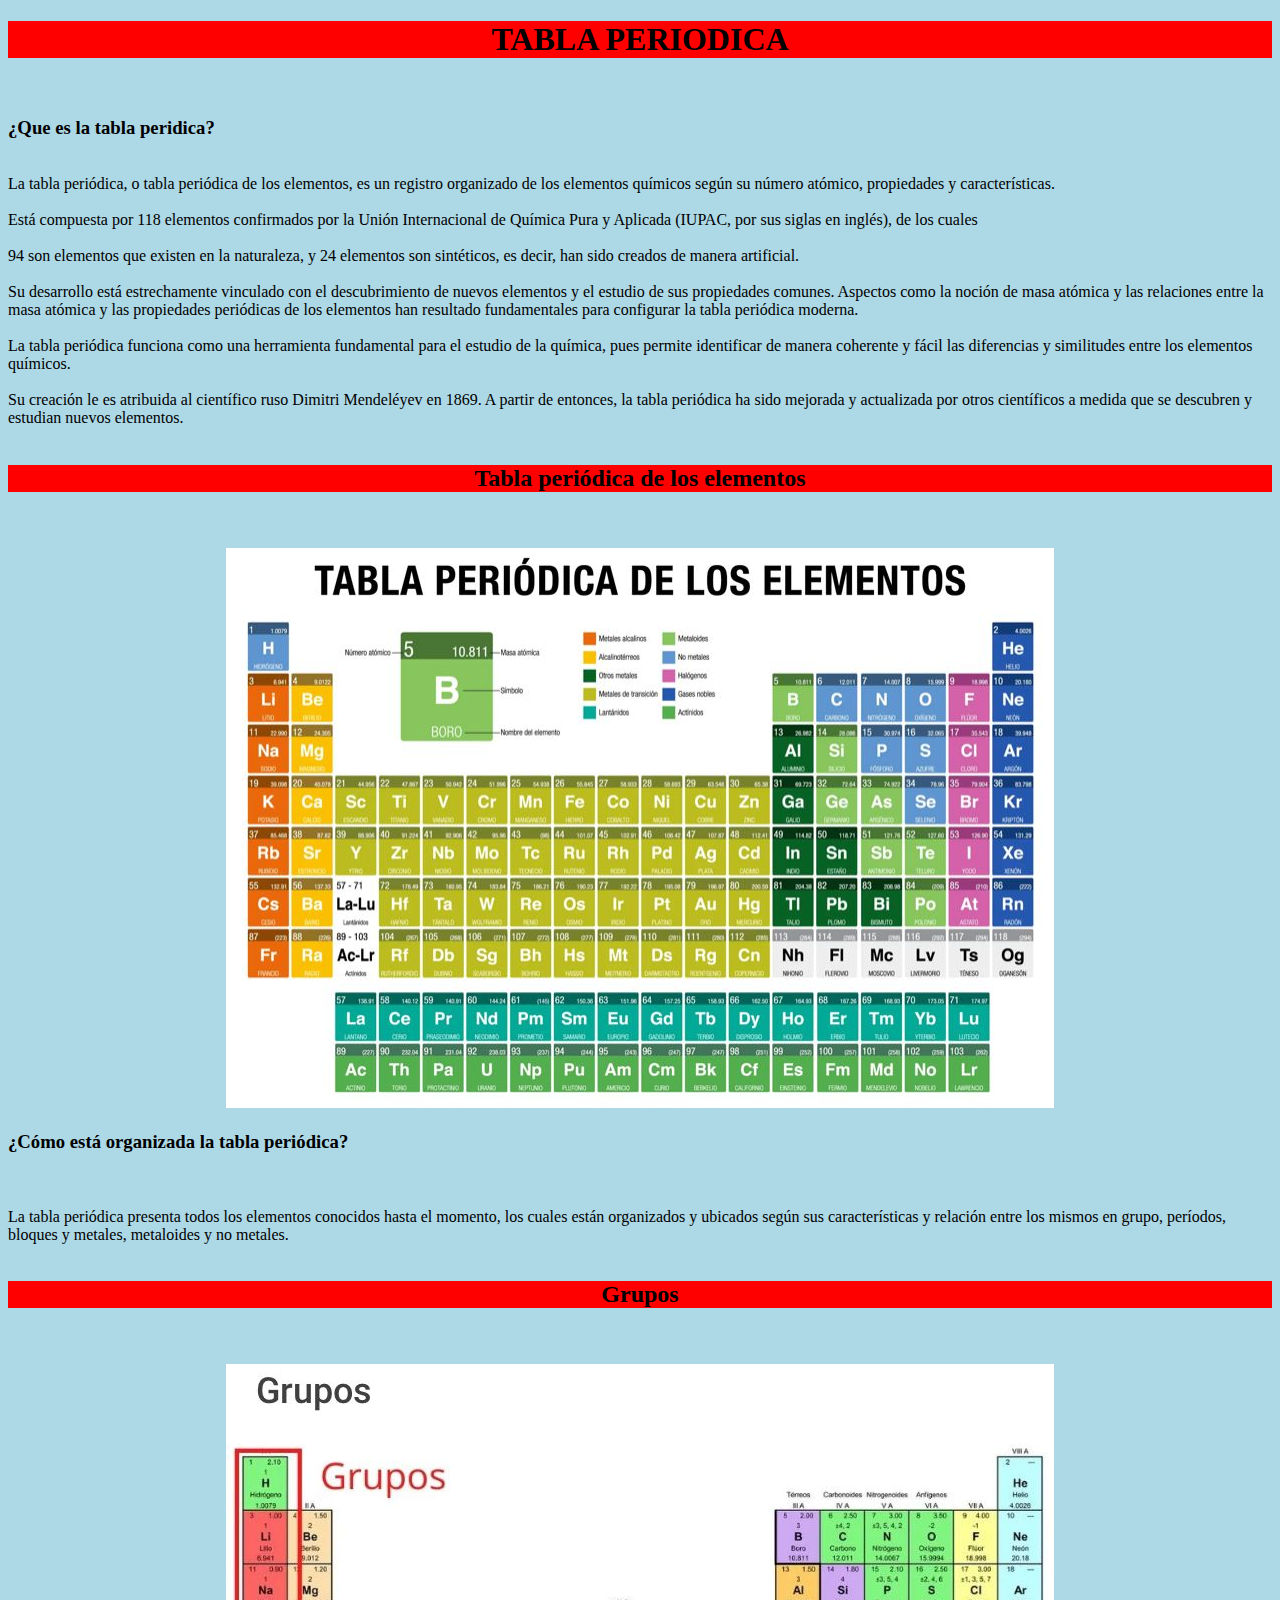
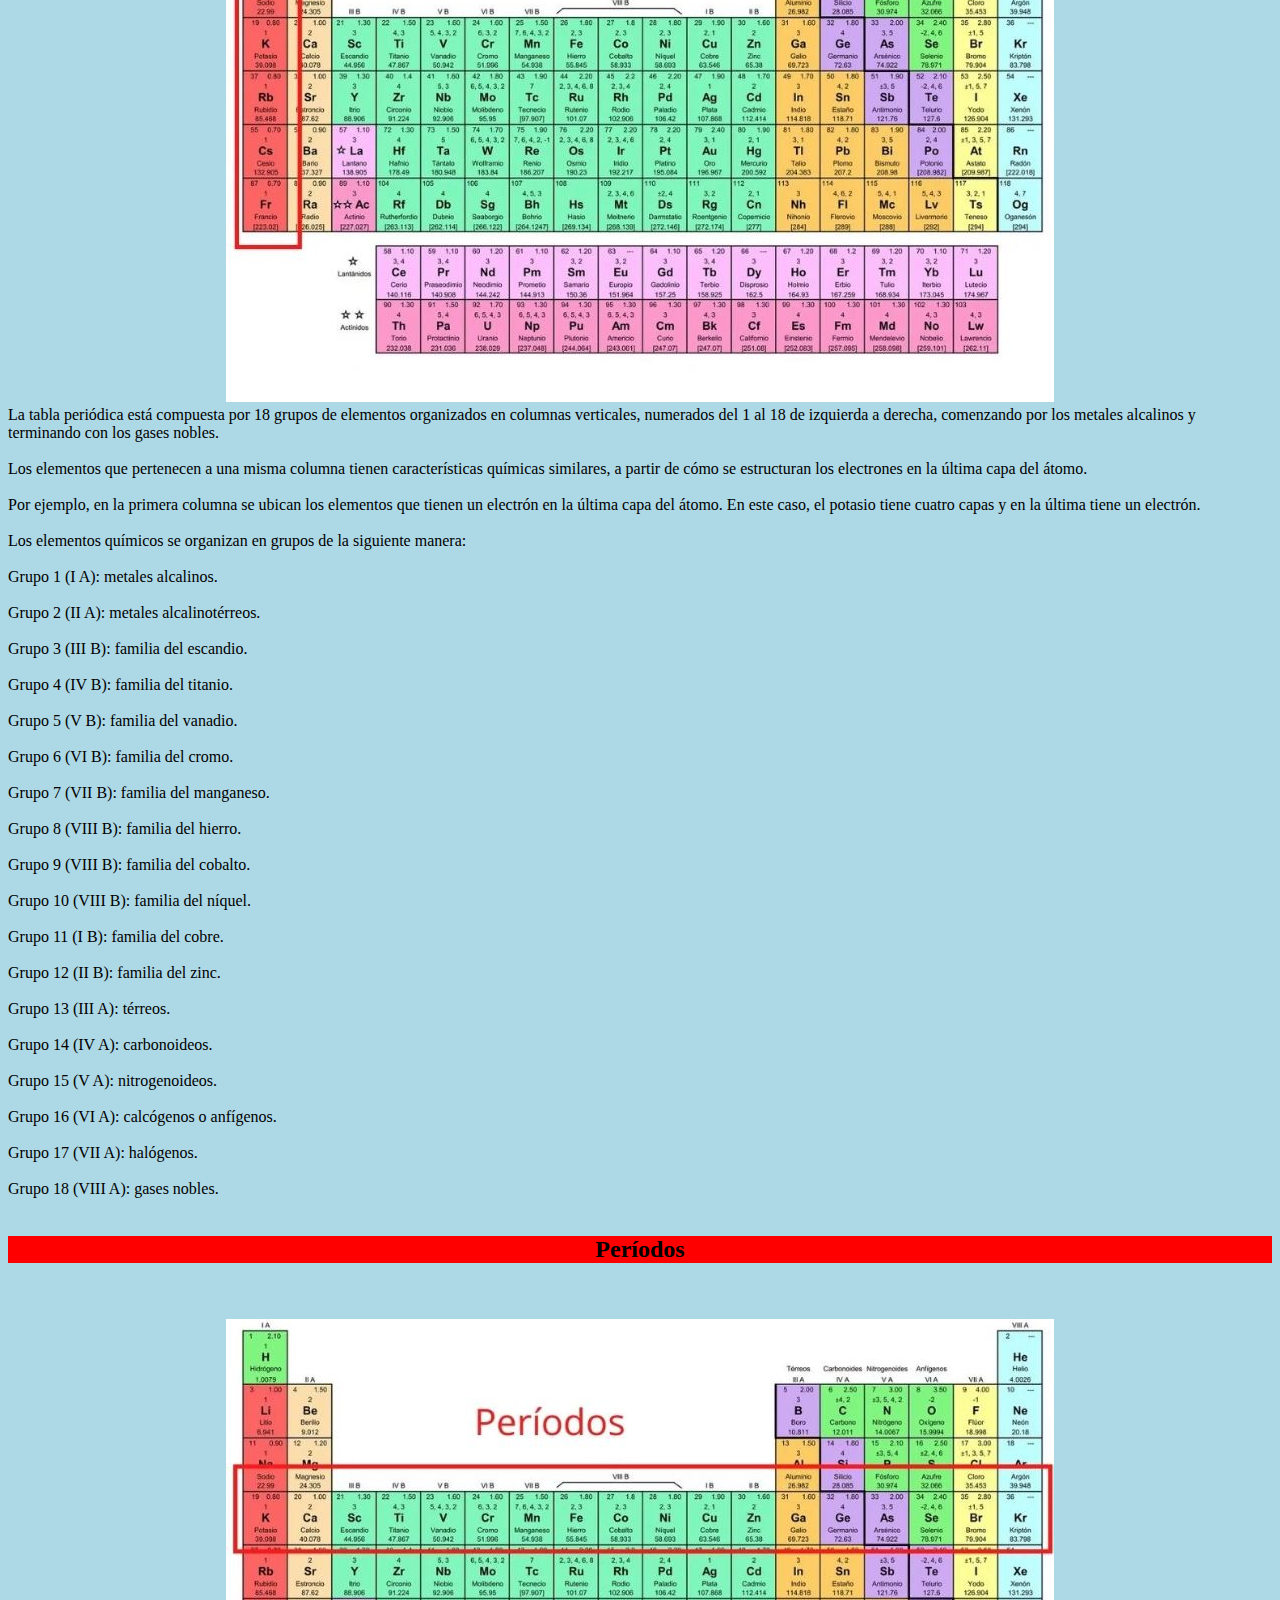
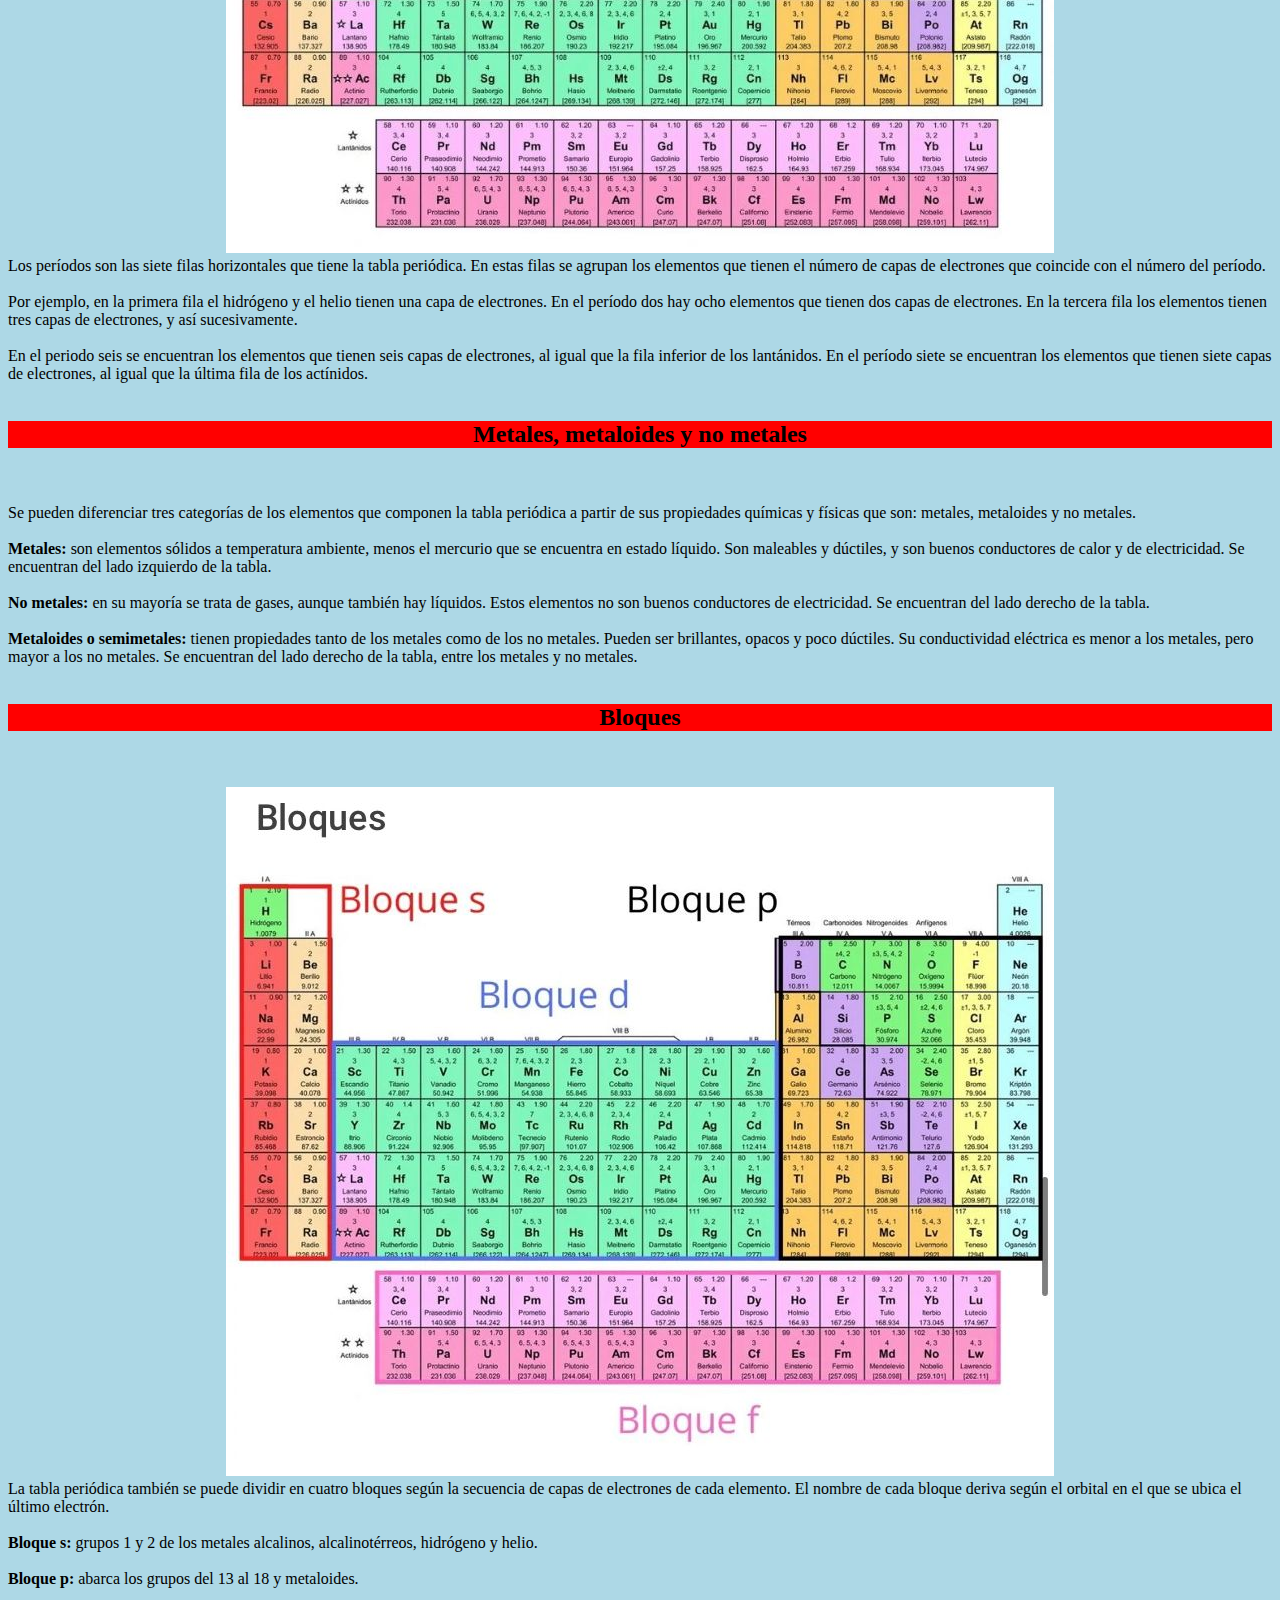
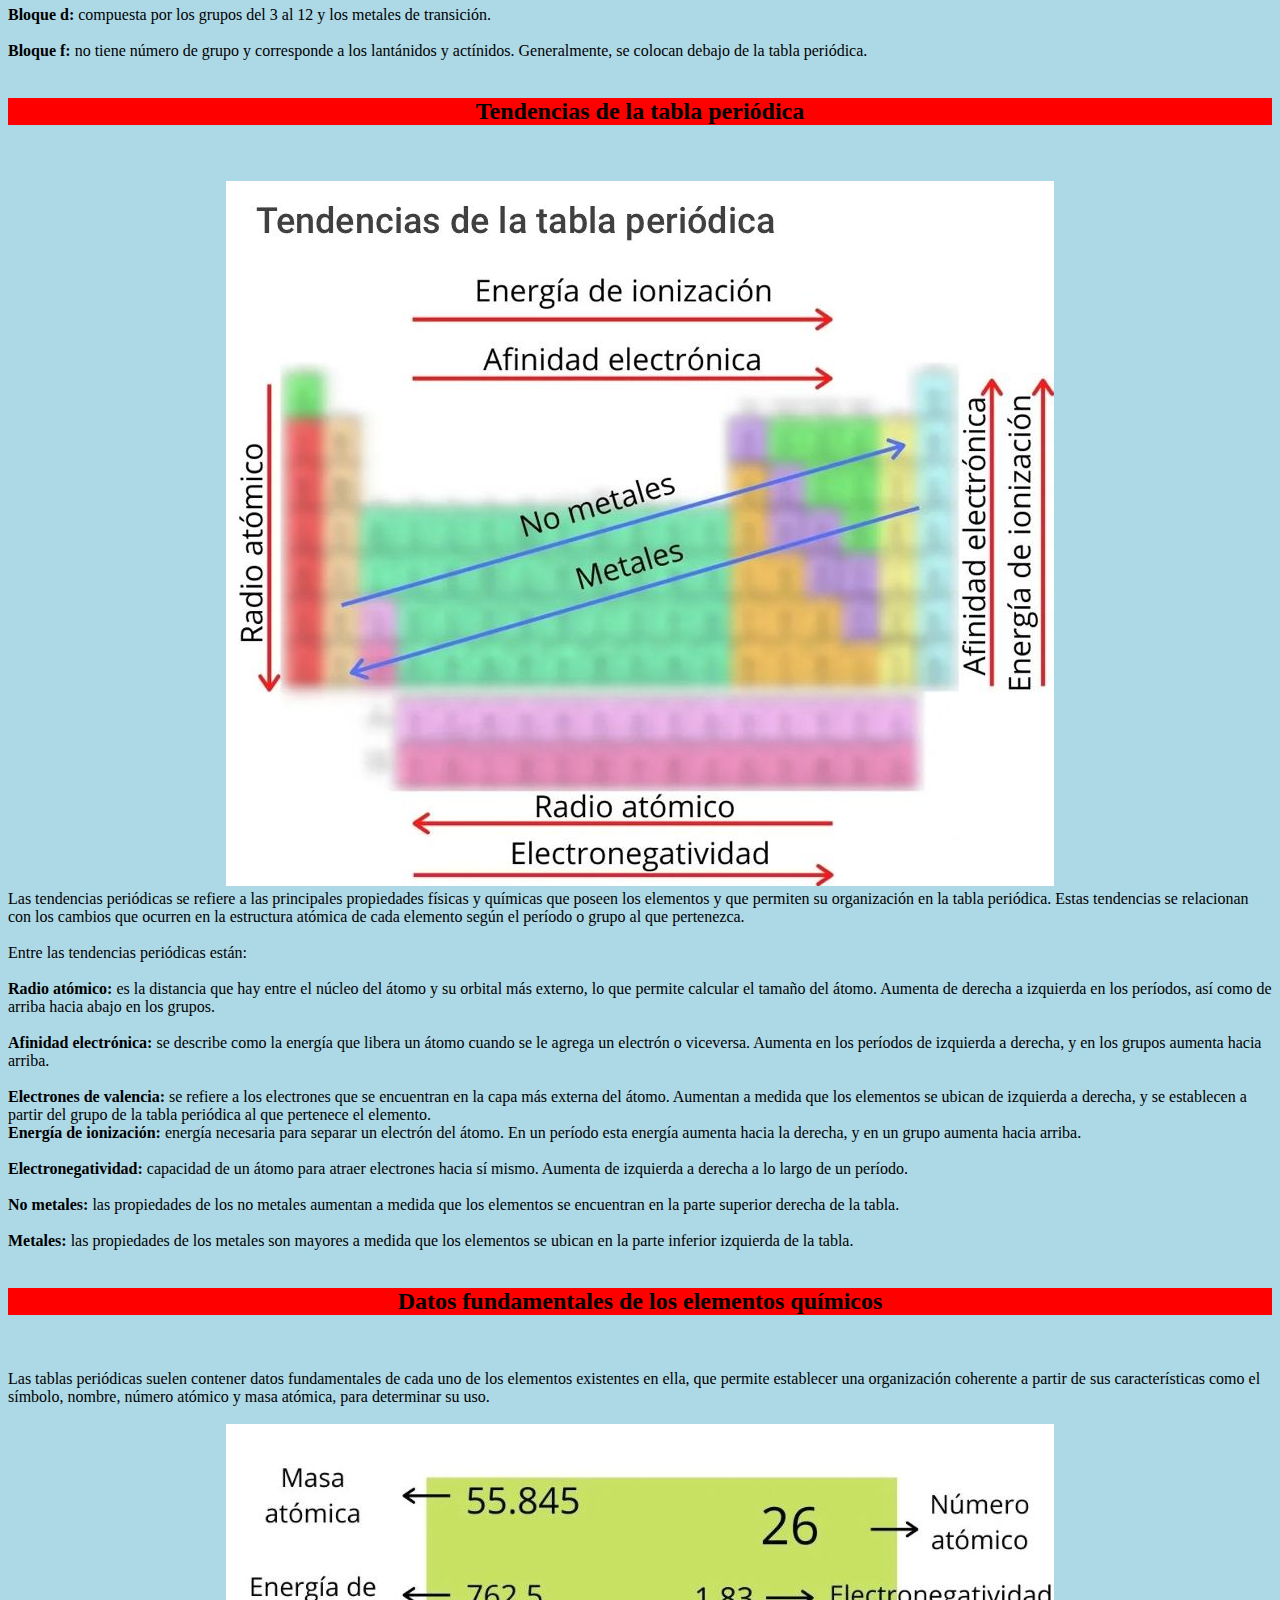
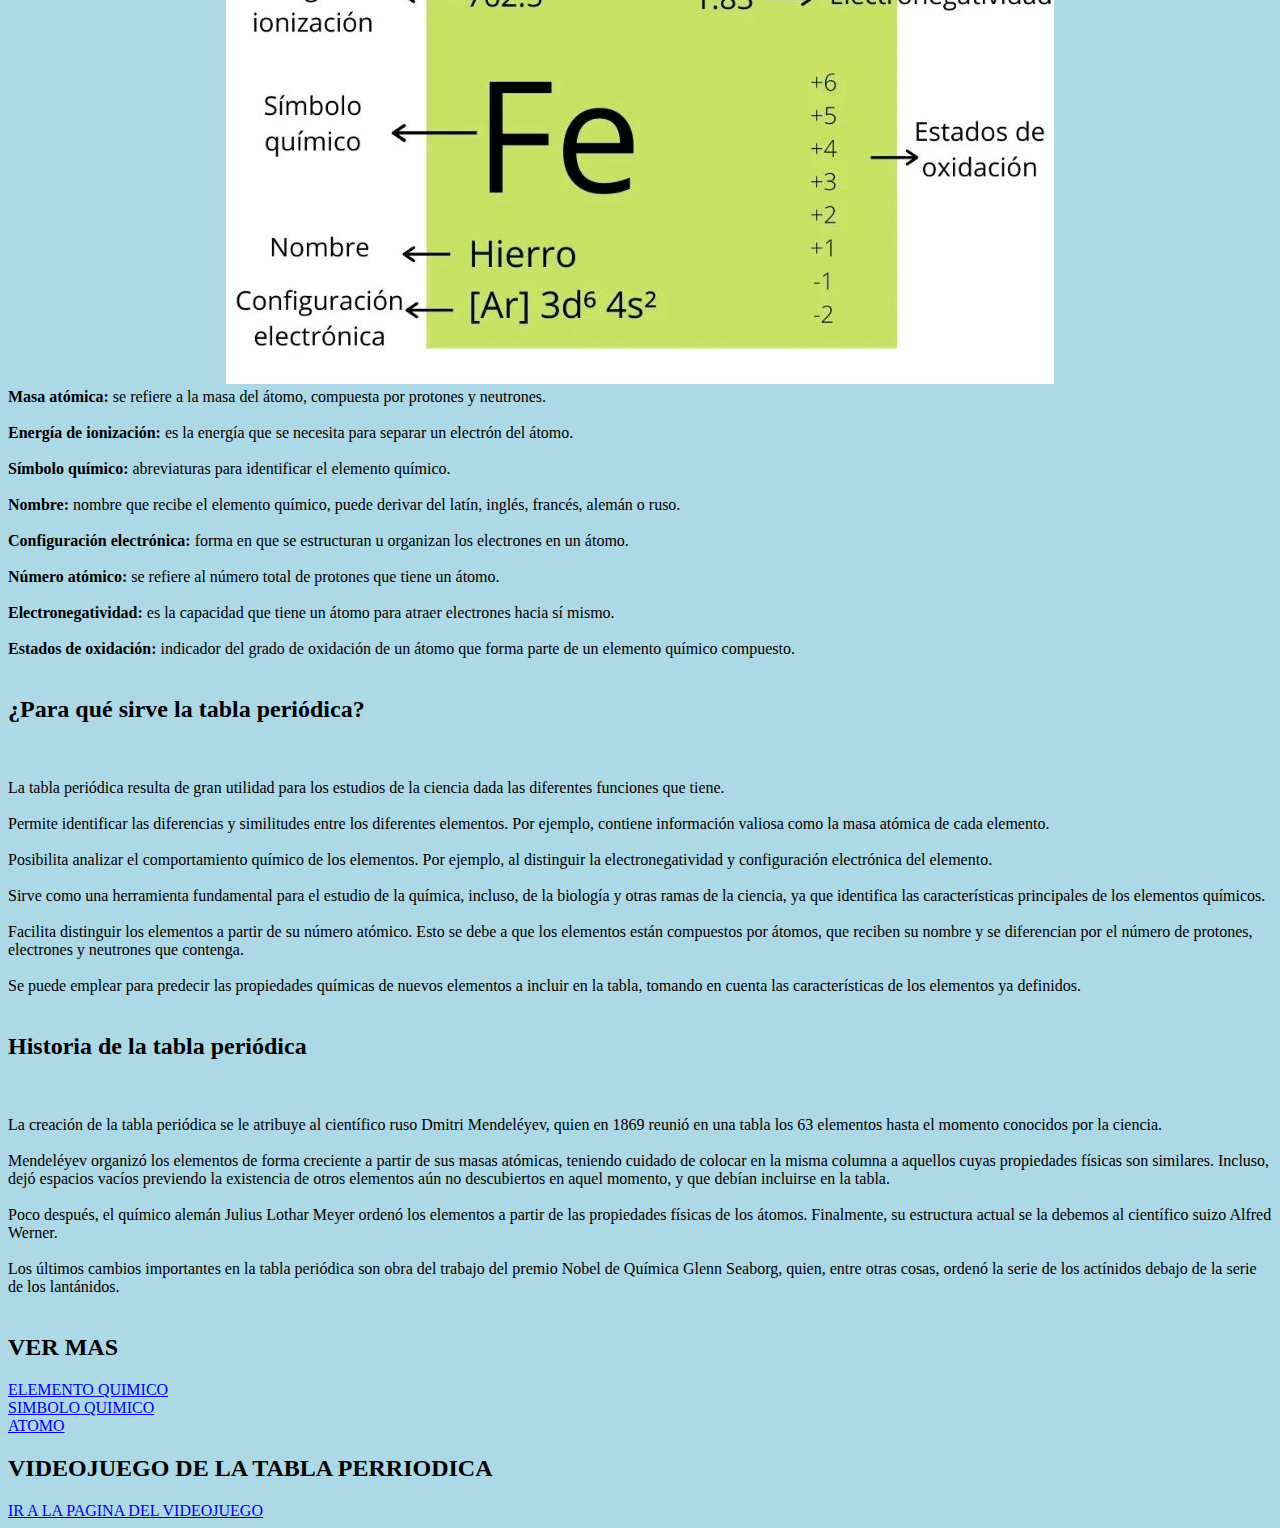
<file: index.html>
<!DOCTYPE html>
<html>
<head>
	<meta charset="utf-8">
	<meta name="viewport" content="width=device-width, initial-scale=1">
	<title>TABLA PERIODICA</title>
	<link rel="stylesheet" type="text/css" href="tabla.css">
</head>
<body class="fondo" >
	<center>
<h1 class="titulo" ><b> TABLA PERIODICA</h1></b><br>
</center>

<h3 class="ttu" >¿Que es la tabla peridica?</h3><br>


La tabla periódica, o tabla periódica de los elementos, es un registro organizado de los elementos químicos según su número atómico, propiedades y características.<br><br>

Está compuesta por 118 elementos confirmados por la Unión Internacional de Química Pura y Aplicada (IUPAC, por sus siglas en inglés), de los cuales<br><br>

94 son elementos que existen en la naturaleza, y
24 elementos son sintéticos, es decir, han sido creados de manera artificial.<br><br>
Su desarrollo está estrechamente vinculado con el descubrimiento de nuevos elementos y el estudio de sus propiedades comunes. Aspectos como la noción de masa atómica y las relaciones entre la masa atómica y las propiedades periódicas de los elementos han resultado fundamentales para configurar la tabla periódica moderna.<br><br>

La tabla periódica funciona como una herramienta fundamental para el estudio de la química, pues permite identificar de manera coherente y fácil las diferencias y similitudes entre los elementos químicos.<br><br>

Su creación le es atribuida al científico ruso Dimitri Mendeléyev en 1869. A partir de entonces, la tabla periódica ha sido mejorada y actualizada por otros científicos a medida que se descubren y estudian nuevos elementos.<br><br>



<center>
<h2 class="ti1" > <b> Tabla periódica de los elementos</h2><br><br></b>

<img src="d.jpg">
</center>
<h3><b>¿Cómo está organizada la tabla periódica?</h3><br><br></b>

La tabla periódica presenta todos los elementos conocidos hasta el momento, los cuales están organizados y ubicados según sus características y relación entre los mismos en grupo, períodos, bloques y metales, metaloides y no metales.<br><br>
<center>
<h2 class="ti2" > <b>Grupos</h2><br><br></b> 
<img src="g.jpg">
</center>
La tabla periódica está compuesta por 18 grupos de elementos organizados en columnas verticales, numerados del 1 al 18 de izquierda a derecha, comenzando por los metales alcalinos y terminando con los gases nobles.<br><br>

Los elementos que pertenecen a una misma columna tienen características químicas similares, a partir de cómo se estructuran los electrones en la última capa del átomo.<br><br>

Por ejemplo, en la primera columna se ubican los elementos que tienen un electrón en la última capa del átomo. En este caso, el potasio tiene cuatro capas y en la última tiene un electrón.<br><br>

Los elementos químicos se organizan en grupos de la siguiente manera:<br><br>

Grupo 1 (I A): metales alcalinos.<br><br>
Grupo 2 (II A): metales alcalinotérreos.<br><br>
Grupo 3 (III B): familia del escandio.<br><br>
Grupo 4 (IV B): familia del titanio.<br><br>
Grupo 5 (V B): familia del vanadio.<br><br>
Grupo 6 (VI B): familia del cromo.<br><br>
Grupo 7 (VII B): familia del manganeso.<br><br>
Grupo 8 (VIII B): familia del hierro.<br><br>
Grupo 9 (VIII B): familia del cobalto.<br><br>
Grupo 10 (VIII B): familia del níquel.<br><br>
Grupo 11 (I B): familia del cobre.<br><br>
Grupo 12 (II B): familia del zinc.<br><br>
Grupo 13 (III A): térreos.<br><br>
Grupo 14 (IV A): carbonoideos.<br><br>
Grupo 15 (V A): nitrogenoideos.<br><br>
Grupo 16 (VI A): calcógenos o anfígenos.<br><br>
Grupo 17 (VII A): halógenos.<br><br>
Grupo 18 (VIII A): gases nobles.<br><br>
<center>
<h2 class="ti3" ><b> Períodos</h2><br><br></b>
<img src="f.jpg">
</center>
Los períodos son las siete filas horizontales que tiene la tabla periódica. En estas filas se agrupan los elementos que tienen el número de capas de electrones que coincide con el número del período.<br><br>

Por ejemplo, en la primera fila el hidrógeno y el helio tienen una capa de electrones. En el período dos hay ocho elementos que tienen dos capas de electrones. En la tercera fila los elementos tienen tres capas de electrones, y así sucesivamente.<br><br>

En el periodo seis se encuentran los elementos que tienen seis capas de electrones, al igual que la fila inferior de los lantánidos. En el período siete se encuentran los elementos que tienen siete capas de electrones, al igual que la última fila de los actínidos.<br><br>
<center>
<h2 class="ti4" > <b> Metales, metaloides y no metales</b></h2><br><br>
</center>
Se pueden diferenciar tres categorías de los elementos que componen la tabla periódica a partir de sus propiedades químicas y físicas que son: metales, metaloides y no metales.<br><br>

<b><li> Metales:</b> son elementos sólidos a temperatura ambiente, menos el mercurio que se encuentra en estado líquido. Son maleables y dúctiles, y son buenos conductores de calor y de electricidad. Se encuentran del lado izquierdo de la tabla.<br><br>

<b><li> No metales:</b> en su mayoría se trata de gases, aunque también hay líquidos. Estos elementos no son buenos conductores de electricidad. Se encuentran del lado derecho de la tabla.<br><br></li> </li> </li>
<b><li> Metaloides o semimetales:</b> tienen propiedades tanto de los metales como de los no metales. Pueden ser brillantes, opacos y poco dúctiles. Su conductividad eléctrica es menor a los metales, pero mayor a los no metales. Se encuentran del lado derecho de la tabla, entre los metales y no metales.<br><br>
<center> <h2 class="ti5" > <b>Bloques</b></h2><br><br>
<img src="e.jpg">
</center>
La tabla periódica también se puede dividir en cuatro bloques según la secuencia de capas de electrones de cada elemento. El nombre de cada bloque deriva según el orbital en el que se ubica el último electrón.<br><br>
<li> <b>Bloque s:</b> grupos 1 y 2 de los metales alcalinos, alcalinotérreos, hidrógeno y helio.<br><br>
<li><b>Bloque p:</b> abarca los grupos del 13 al 18 y metaloides.<br><br>
<li><b>Bloque d:</b> compuesta por los grupos del 3 al 12 y los metales de transición.<br><br>
<li><b>Bloque f:</b> no tiene número de grupo y corresponde a los lantánidos y actínidos. Generalmente, se colocan debajo de la tabla periódica.<br><br></li>	</li> </li> </li>
<center><h2 class="ti6"> <b>Tendencias de la tabla periódica</b></h2> <br><br>
<img src="t.jpg">
</center>
Las tendencias periódicas se refiere a las principales propiedades físicas y químicas que poseen los elementos y que permiten su organización en la tabla periódica. Estas tendencias se relacionan con los cambios que ocurren en la estructura atómica de cada elemento según el período o grupo al que pertenezca.<br><br>

Entre las tendencias periódicas están:<br><br>


<b><li>Radio atómico:</b> es la distancia que hay entre el núcleo del átomo y su orbital más externo, lo que permite calcular el tamaño del átomo. Aumenta de derecha a izquierda en los períodos, así como de arriba hacia abajo en los grupos.<br><br>

<b><li>Afinidad electrónica:</b> se describe como la energía que libera un átomo cuando se le agrega un electrón o viceversa. Aumenta en los períodos de izquierda a derecha, y en los grupos aumenta hacia arriba.<br><br>

<b><li>Electrones de valencia:</b> se refiere a los electrones que se encuentran en la capa más externa del átomo. Aumentan a medida que los elementos se ubican de izquierda a derecha, y se establecen a partir del grupo de la tabla periódica al que pertenece el elemento.

<b><li>Energía de ionización:</b> energía necesaria para separar un electrón del átomo. En un período esta energía aumenta hacia la derecha, y en un grupo aumenta hacia arriba.<br><br>

<b><li>Electronegatividad:</b> capacidad de un átomo para atraer electrones hacia sí mismo. Aumenta de izquierda a derecha a lo largo de un período.<br><br>

<b><li>No metales:</b> las propiedades de los no metales aumentan a medida que los elementos se encuentran en la parte superior derecha de la tabla.<br><br>


<b><li>Metales:</b> las propiedades de los metales son mayores a medida que los elementos se ubican en la parte inferior izquierda de la tabla.<br><br> </li>
<center> <h2 class="ti7"> <b>Datos fundamentales de los elementos químicos</b></h2><br><br>
		</center>
Las tablas periódicas suelen contener datos fundamentales de cada uno de los elementos existentes en ella, que permite establecer una organización coherente a partir de sus características como el símbolo, nombre, número atómico y masa atómica, para determinar su uso.<br><br>
<center>
<img src="v.jpg">
</center>
<b><li>Masa atómica:</b>  se refiere a la masa del átomo, compuesta por protones y neutrones.<br><br>
<b><li>Energía de ionización:</b>  es la energía que se necesita para separar un electrón del átomo.<br><br>
<b><li>Símbolo químico:</b>  abreviaturas para identificar el elemento químico.<br><br>
<b><li>Nombre:</b>  nombre que recibe el elemento químico, puede derivar del latín, inglés, francés, alemán o ruso.<br><br>
<b><li>Configuración electrónica:</b>  forma en que se estructuran u organizan los electrones en un átomo.<br><br>
<b><li>Número atómico:</b>  se refiere al número total de protones que tiene un átomo.<br><br>
<b><li>Electronegatividad: </b> es la capacidad que tiene un átomo para atraer electrones hacia sí mismo.<br><br>
<b><li>Estados de oxidación: </b> indicador del grado de oxidación de un átomo que forma parte de un elemento químico compuesto.<br><br> </li>
<h2><b>¿Para qué sirve la tabla periódica?</b></h2><br><br>
La tabla periódica resulta de gran utilidad para los estudios de la ciencia dada las diferentes funciones que tiene.<br><br>

Permite identificar las diferencias y similitudes entre los diferentes elementos. Por ejemplo, contiene información valiosa como la masa atómica de cada elemento.<br><br>

Posibilita analizar el comportamiento químico de los elementos. Por ejemplo, al distinguir la electronegatividad y configuración electrónica del elemento.<br><br>
Sirve como una herramienta fundamental para el estudio de la química, incluso, de la biología y otras ramas de la ciencia, ya que identifica las características principales de los elementos químicos.<br><br>
Facilita distinguir los elementos a partir de su número atómico. Esto se debe a que los elementos están compuestos por átomos, que reciben su nombre y se diferencian por el número de protones, electrones y neutrones que contenga.<br><br>
Se puede emplear para predecir las propiedades químicas de nuevos elementos a incluir en la tabla, tomando en cuenta las características de los elementos ya definidos.<br><br>
<h2><b>Historia de la tabla periódica</b></h2><br><br>
La creación de la tabla periódica se le atribuye al científico ruso Dmitri Mendeléyev, quien en 1869 reunió en una tabla los 63 elementos hasta el momento conocidos por la ciencia.<br><br>

Mendeléyev organizó los elementos de forma creciente a partir de sus masas atómicas, teniendo cuidado de colocar en la misma columna a aquellos cuyas propiedades físicas son similares. Incluso, dejó espacios vacíos previendo la existencia de otros elementos aún no descubiertos en aquel momento, y que debían incluirse en la tabla.<br><br>

Poco después, el químico alemán Julius Lothar Meyer ordenó los elementos a partir de las propiedades físicas de los átomos. Finalmente, su estructura actual se la debemos al científico suizo Alfred Werner.<br><br>

Los últimos cambios importantes en la tabla periódica son obra del trabajo del premio Nobel de Química Glenn Seaborg, quien, entre otras cosas, ordenó la serie de los actínidos debajo de la serie de los lantánidos.<br><br>
<h2> <b>VER MAS</h2></b>
<li><a href="elementos.html">ELEMENTO QUIMICO</a> </li>
<li><a href="simbolo.html">SIMBOLO QUIMICO</a> </li>
<li><a href="atomo.html">ATOMO</a> </li>
<h2> <b> VIDEOJUEGO DE LA TABLA PERRIODICA</h2></b>
<li class="ju" ><a href="https://play.google.com/store/apps/details?id=quiz.periodictablegame"> IR A LA PAGINA DEL VIDEOJUEGO </a> </li>
</body>
</html>
</file>
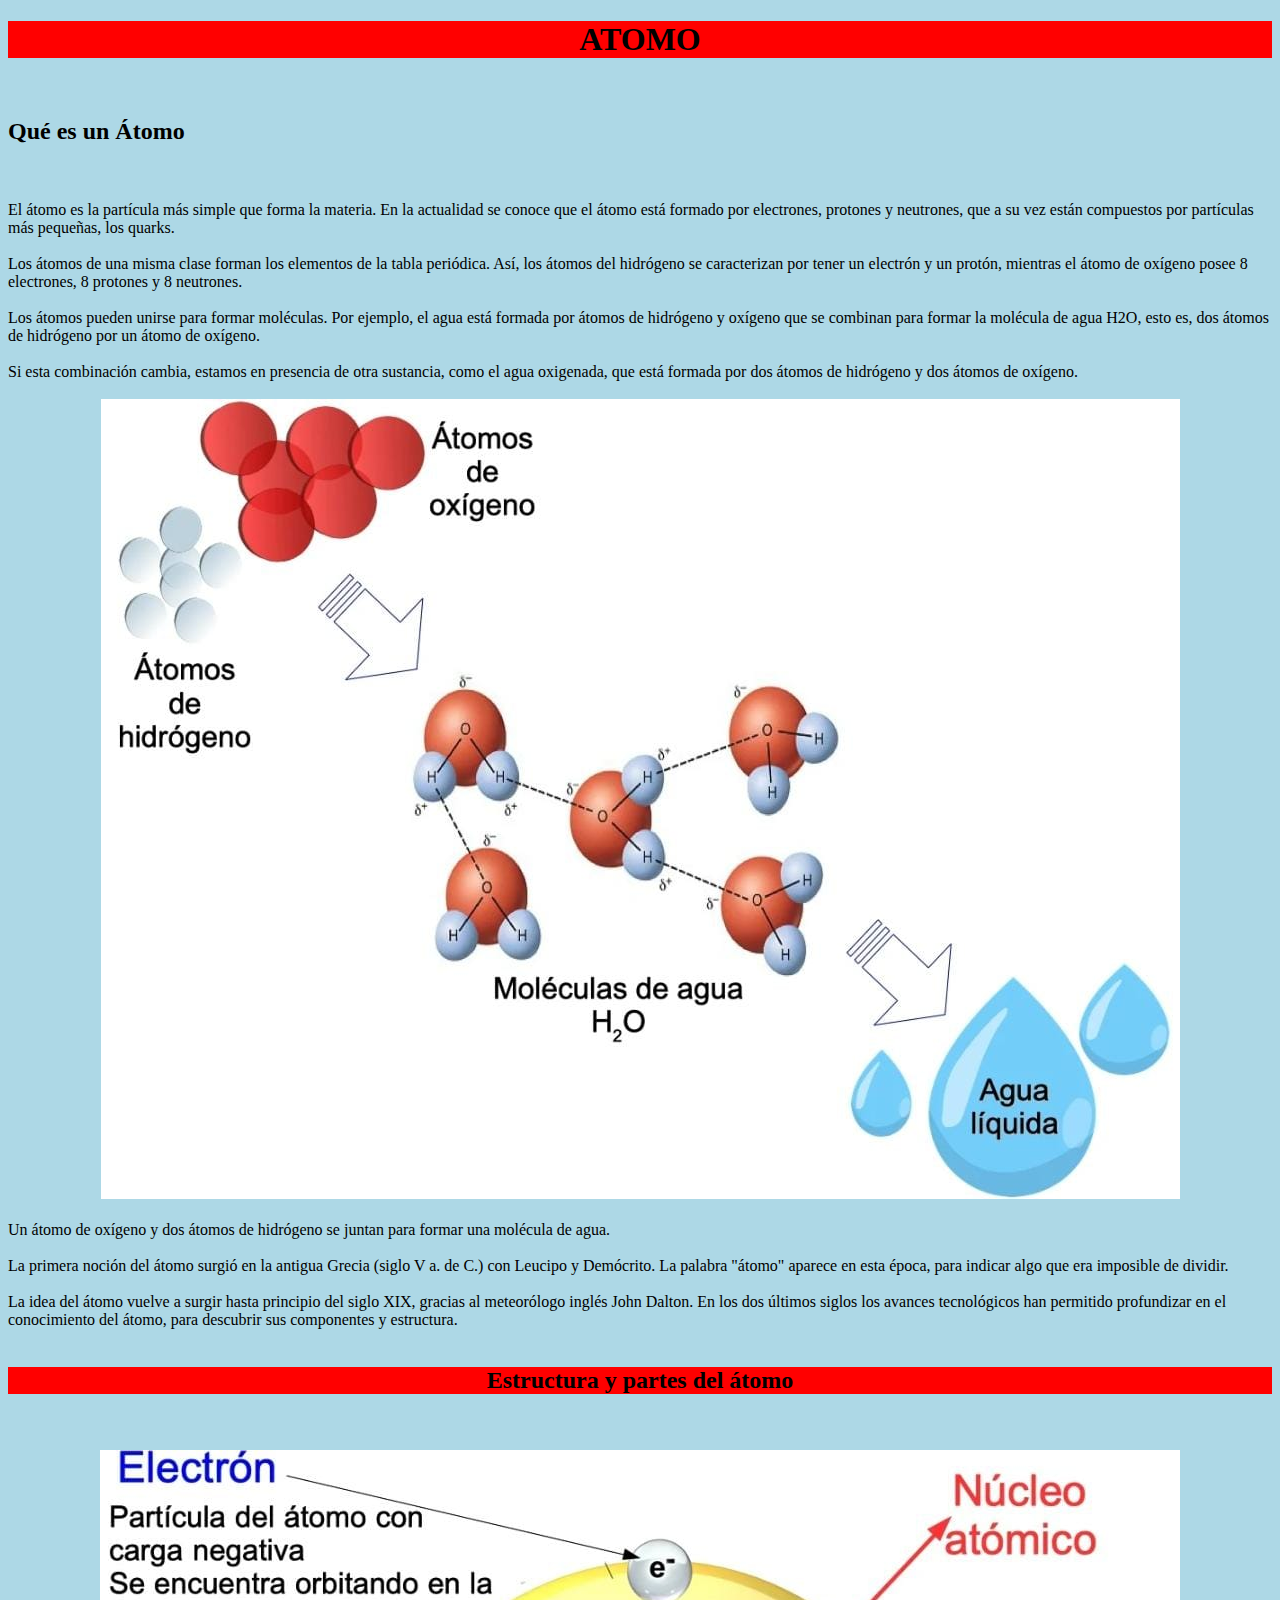
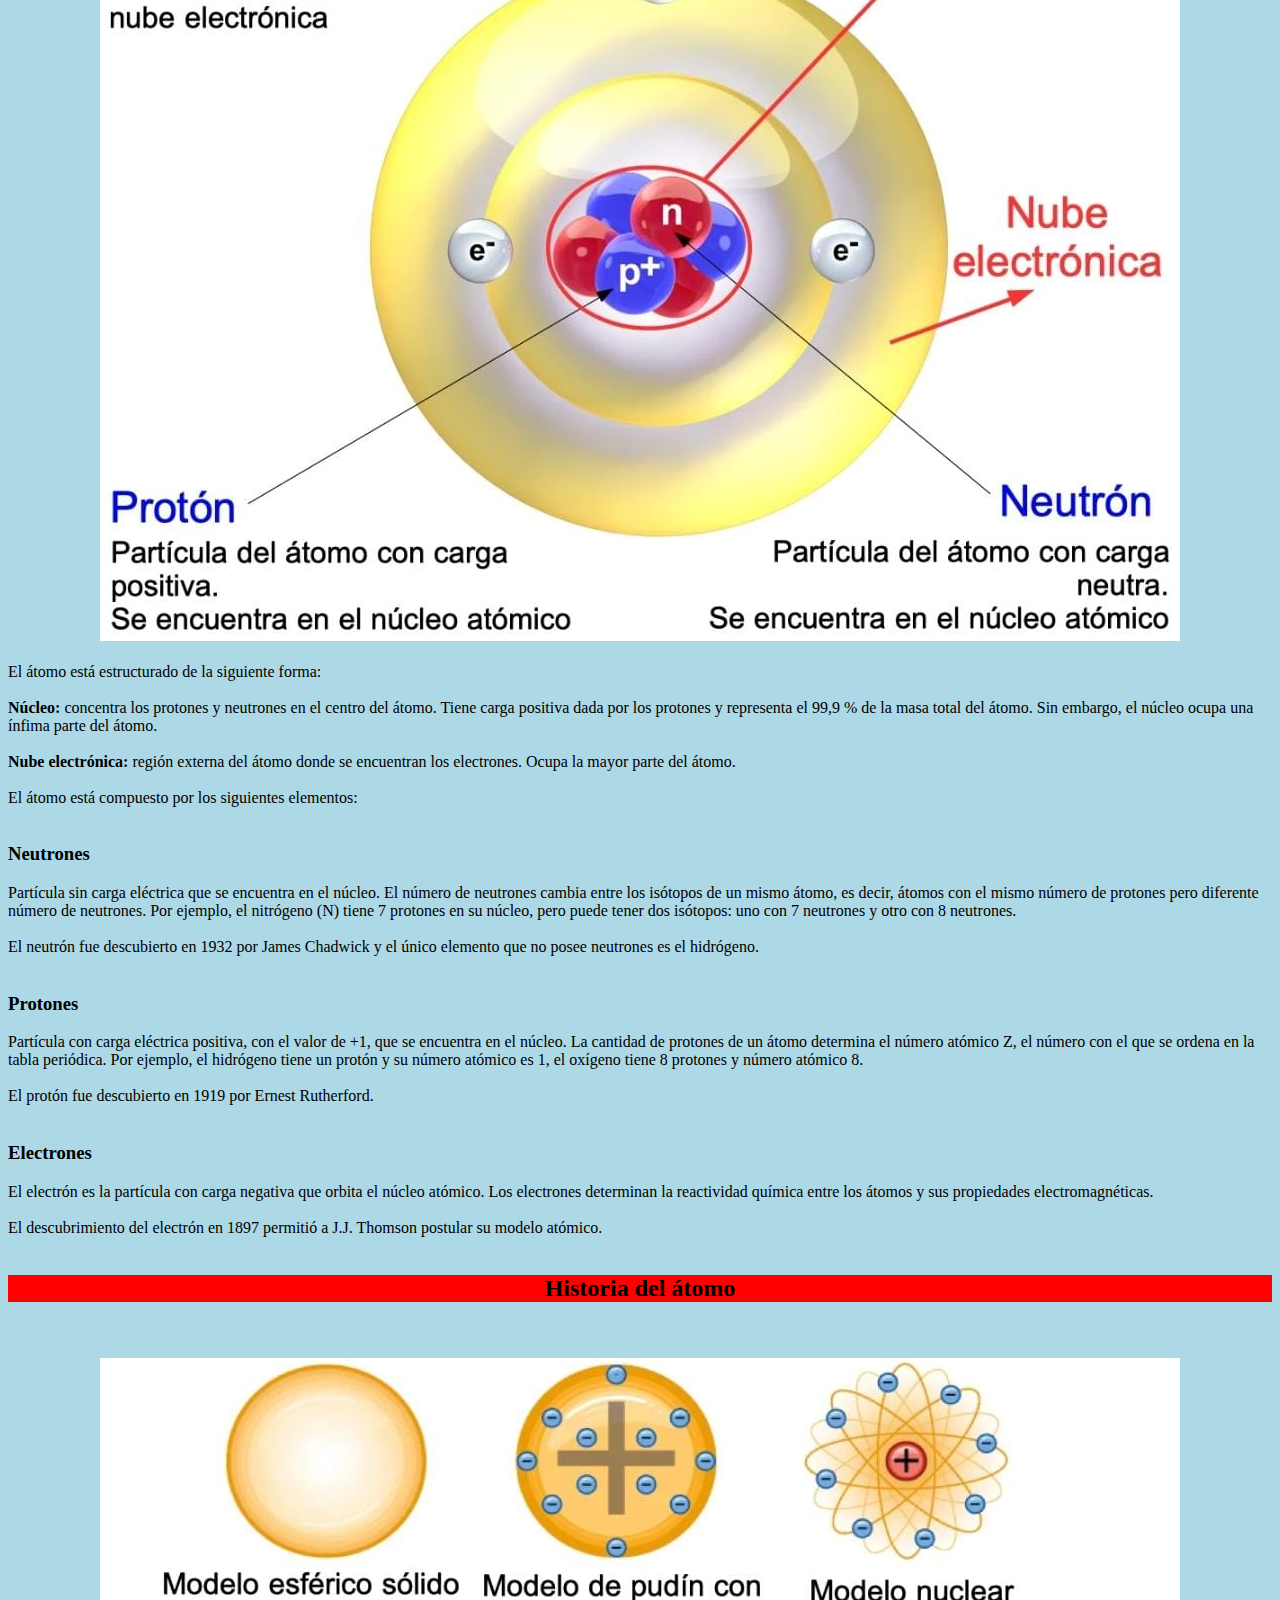
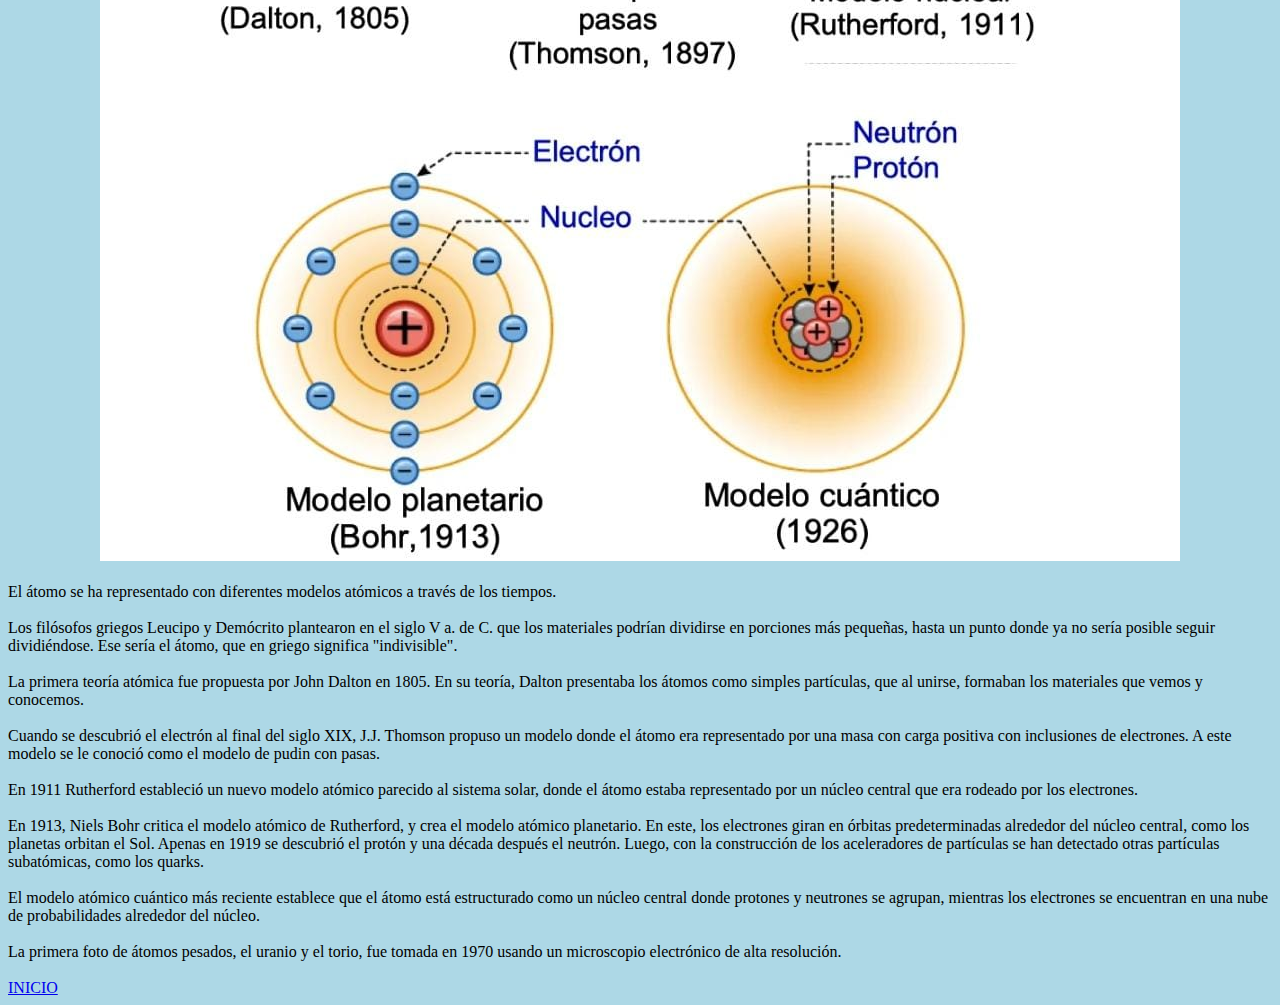
<file: atomo.html>
<!DOCTYPE html>
<html>
<head>
	<meta charset="utf-8">
	<meta name="viewport" content="width=device-width, initial-scale=1">
<link rel="stylesheet" type="text/css" href="atomo.css">	
	<title>ATOMO</title>
</head>
<body class="f">
	<center>
	<h1 class="yo"><b> ATOMO</h1></b><br></center>
	<h2> <b> Qué es un Átomo</h2></b><br><br>
El átomo es la partícula más simple que forma la materia. En la actualidad se conoce que el átomo está formado por electrones, protones y neutrones, que a su vez están compuestos por partículas más pequeñas, los quarks.<br><br>

Los átomos de una misma clase forman los elementos de la tabla periódica. Así, los átomos del hidrógeno se caracterizan por tener un electrón y un protón, mientras el átomo de oxígeno posee 8 electrones, 8 protones y 8 neutrones.<br><br>

Los átomos pueden unirse para formar moléculas. Por ejemplo, el agua está formada por átomos de hidrógeno y oxígeno que se combinan para formar la molécula de agua H2O, esto es, dos átomos de hidrógeno por un átomo de oxígeno.<br><br>

Si esta combinación cambia, estamos en presencia de otra sustancia, como el agua oxigenada, que está formada por dos átomos de hidrógeno y dos átomos de oxígeno.<br><br>
<center>
<img src="b.jpg"><br><br>
</center>
Un átomo de oxígeno y dos átomos de hidrógeno se juntan para formar una molécula de agua.<br><br>

La primera noción del átomo surgió en la antigua Grecia (siglo V a. de C.) con Leucipo y Demócrito. La palabra "átomo" aparece en esta época, para indicar algo que era imposible de dividir.<br><br>

La idea del átomo vuelve a surgir hasta principio del siglo XIX, gracias al meteorólogo inglés John Dalton. En los dos últimos siglos los avances tecnológicos han permitido profundizar en el conocimiento del átomo, para descubrir sus componentes y estructura.<br><br>
<center>
<h2 class="bu"> <b>Estructura y partes del átomo</h2></b><br><br>
<img src="x.jpg"><br><br>
</center>
El átomo está estructurado de la siguiente forma:<br><br>

<li><b> Núcleo:</b> concentra los protones y neutrones en el centro del átomo. Tiene carga positiva dada por los protones y representa el 99,9 % de la masa total del átomo. Sin embargo, el núcleo ocupa una ínfima parte del átomo.<br><br>
<li><b> Nube electrónica:</b> región externa del átomo donde se encuentran los electrones. Ocupa la mayor parte del átomo.<br><br></li>
El átomo está compuesto por los siguientes elementos:<br><br>

<h3><b> Neutrones</h3> </b>
Partícula sin carga eléctrica que se encuentra en el núcleo. El número de neutrones cambia entre los isótopos de un mismo átomo, es decir, átomos con el mismo número de protones pero diferente número de neutrones. Por ejemplo, el nitrógeno (N) tiene 7 protones en su núcleo, pero puede tener dos isótopos: uno con 7 neutrones y otro con 8 neutrones.<br><br>

El neutrón fue descubierto en 1932 por James Chadwick y el único elemento que no posee neutrones es el hidrógeno.<br><br>

<h3><b>Protones</h3></b> 
Partícula con carga eléctrica positiva, con el valor de +1, que se encuentra en el núcleo. La cantidad de protones de un átomo determina el número atómico Z, el número con el que se ordena en la tabla periódica. Por ejemplo, el hidrógeno tiene un protón y su número atómico es 1, el oxígeno tiene 8 protones y número atómico 8.<br><br>

El protón fue descubierto en 1919 por Ernest Rutherford.<br><br>

<h3><b>Electrones</h3></b> 
El electrón es la partícula con carga negativa que orbita el núcleo atómico. Los electrones determinan la reactividad química entre los átomos y sus propiedades electromagnéticas.<br><br>

El descubrimiento del electrón en 1897 permitió a J.J. Thomson postular su modelo atómico.<br><br>


<center>
<h2 class="re"> <b>Historia del átomo</h2></b><br><br>
<img src="h.jpg"><br><br>
</center>
El átomo se ha representado con diferentes modelos atómicos a través de los tiempos.<br><br>

Los filósofos griegos Leucipo y Demócrito plantearon en el siglo V a. de C. que los materiales podrían dividirse en porciones más pequeñas, hasta un punto donde ya no sería posible seguir dividiéndose. Ese sería el átomo, que en griego significa "indivisible".<br><br>

La primera teoría atómica fue propuesta por John Dalton en 1805. En su teoría, Dalton presentaba los átomos como simples partículas, que al unirse, formaban los materiales que vemos y conocemos.<br><br>

Cuando se descubrió el electrón al final del siglo XIX, J.J. Thomson propuso un modelo donde el átomo era representado por una masa con carga positiva con inclusiones de electrones. A este modelo se le conoció como el modelo de pudin con pasas.<br><br>

En 1911 Rutherford estableció un nuevo modelo atómico parecido al sistema solar, donde el átomo estaba representado por un núcleo central que era rodeado por los electrones.<br><br>

En 1913, Niels Bohr critica el modelo atómico de Rutherford, y crea el modelo atómico planetario. En este, los electrones giran en órbitas predeterminadas alrededor del núcleo central, como los planetas orbitan el Sol.

Apenas en 1919 se descubrió el protón y una década después el neutrón. Luego, con la construcción de los aceleradores de partículas se han detectado otras partículas subatómicas, como los quarks.<br><br>

El modelo atómico cuántico más reciente establece que el átomo está estructurado como un núcleo central donde protones y neutrones se agrupan, mientras los electrones se encuentran en una nube de probabilidades alrededor del núcleo.<br><br>

La primera foto de átomos pesados, el uranio y el torio, fue tomada en 1970 usando un microscopio electrónico de alta resolución.<br><br>
</center>
<li><a href="index.html">INICIO</a> </li>
</body>
</html>
</file>
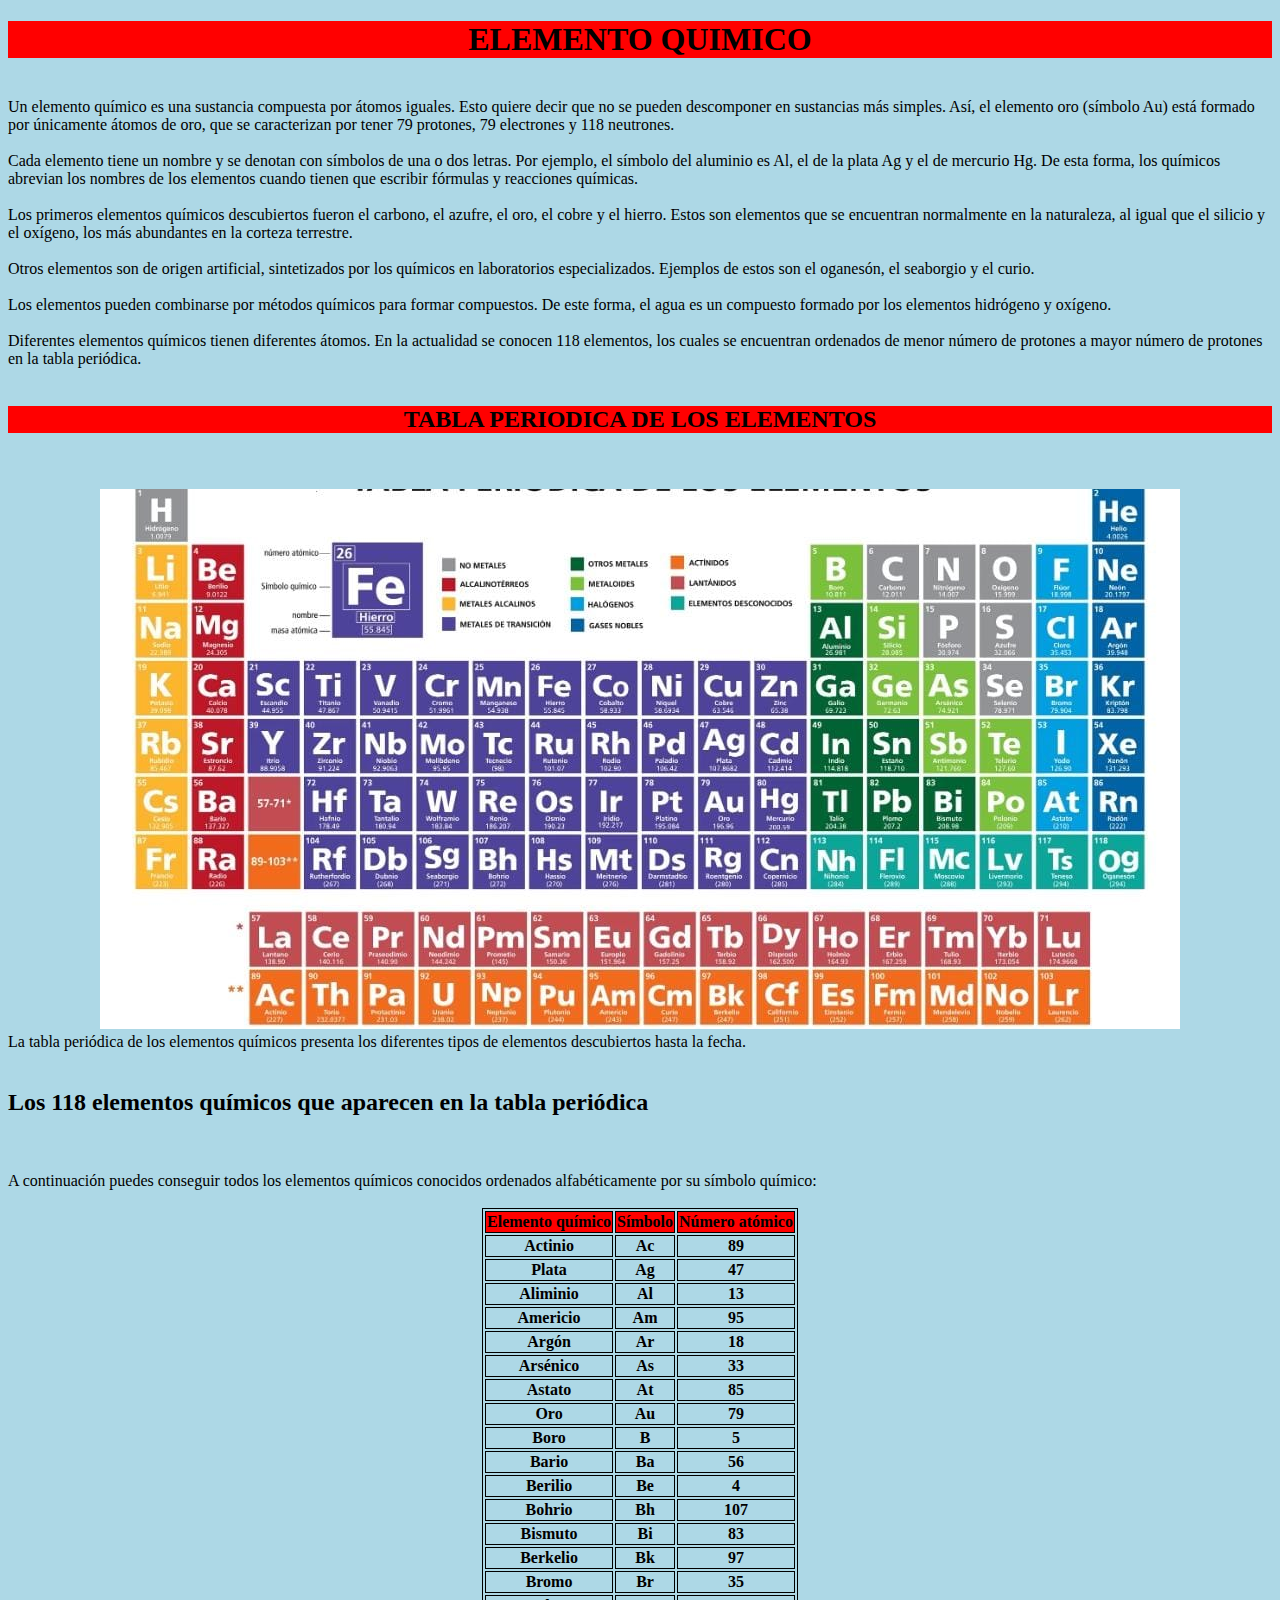
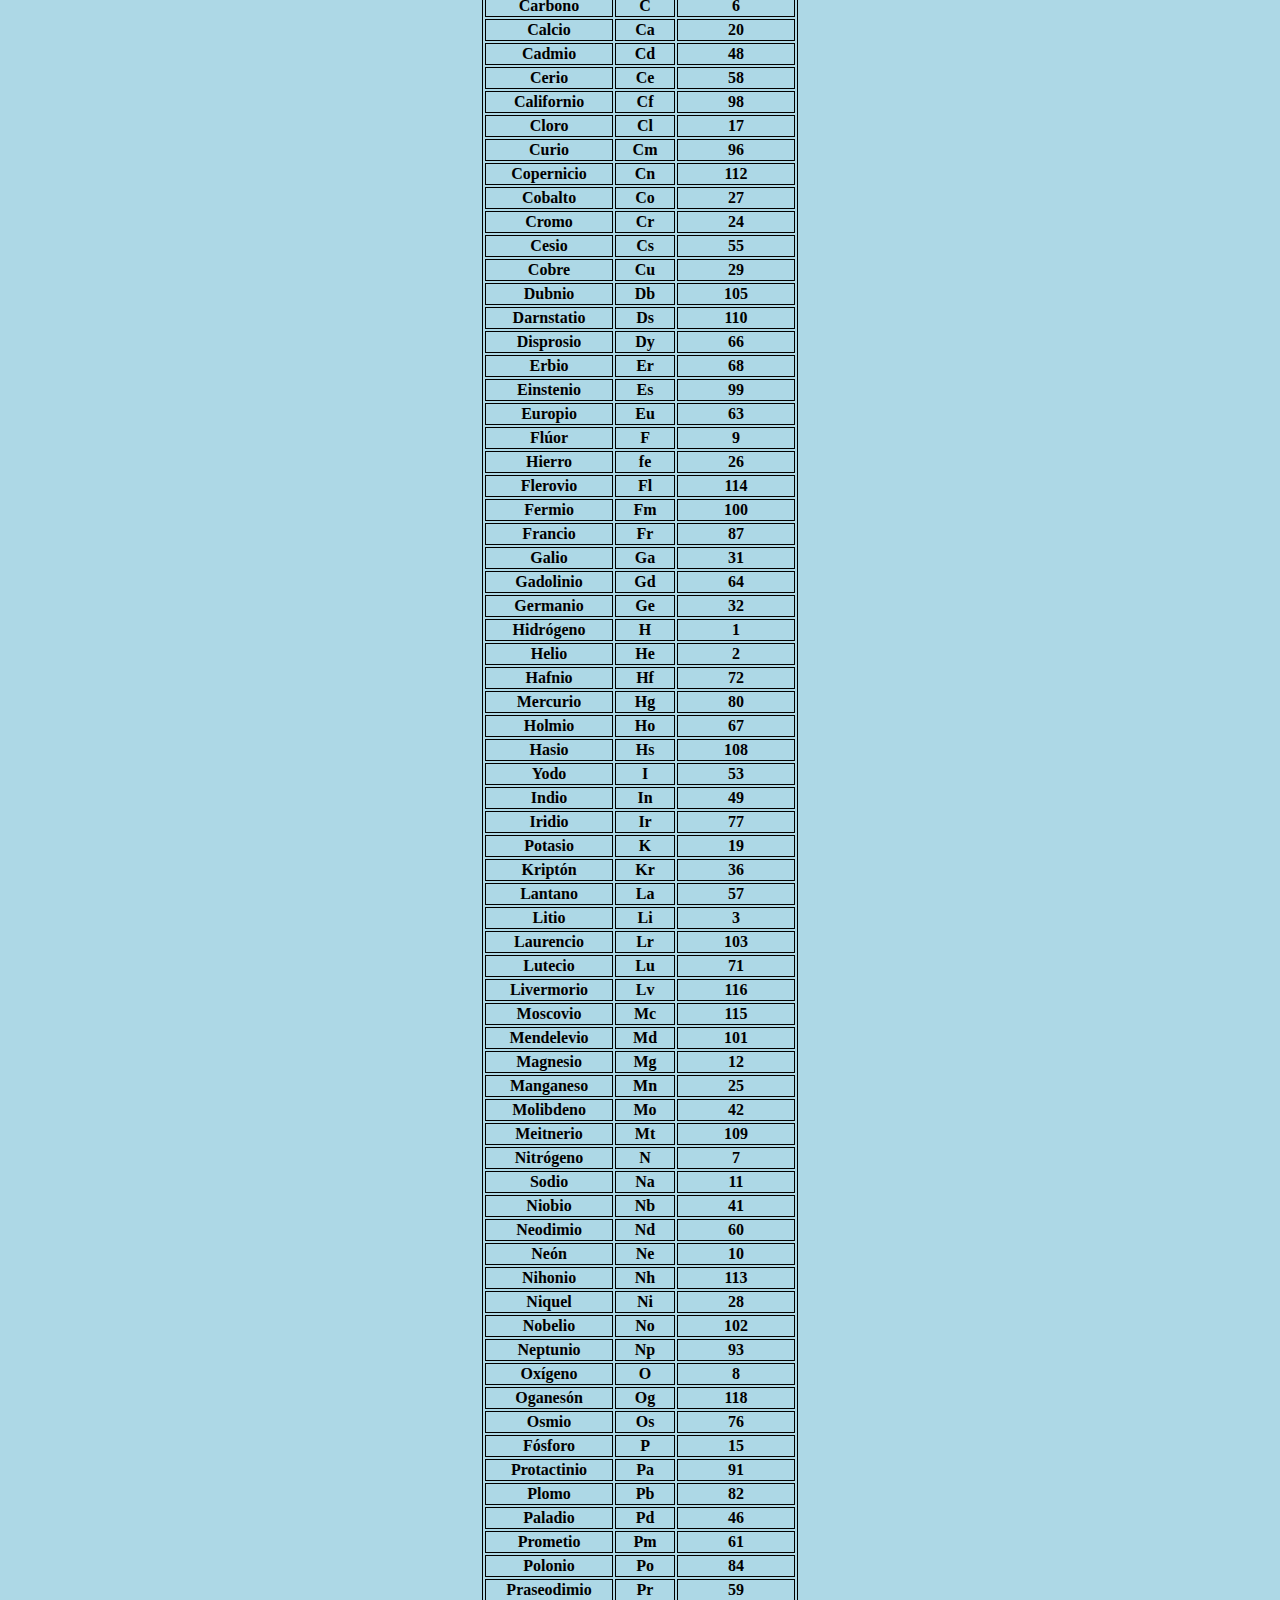
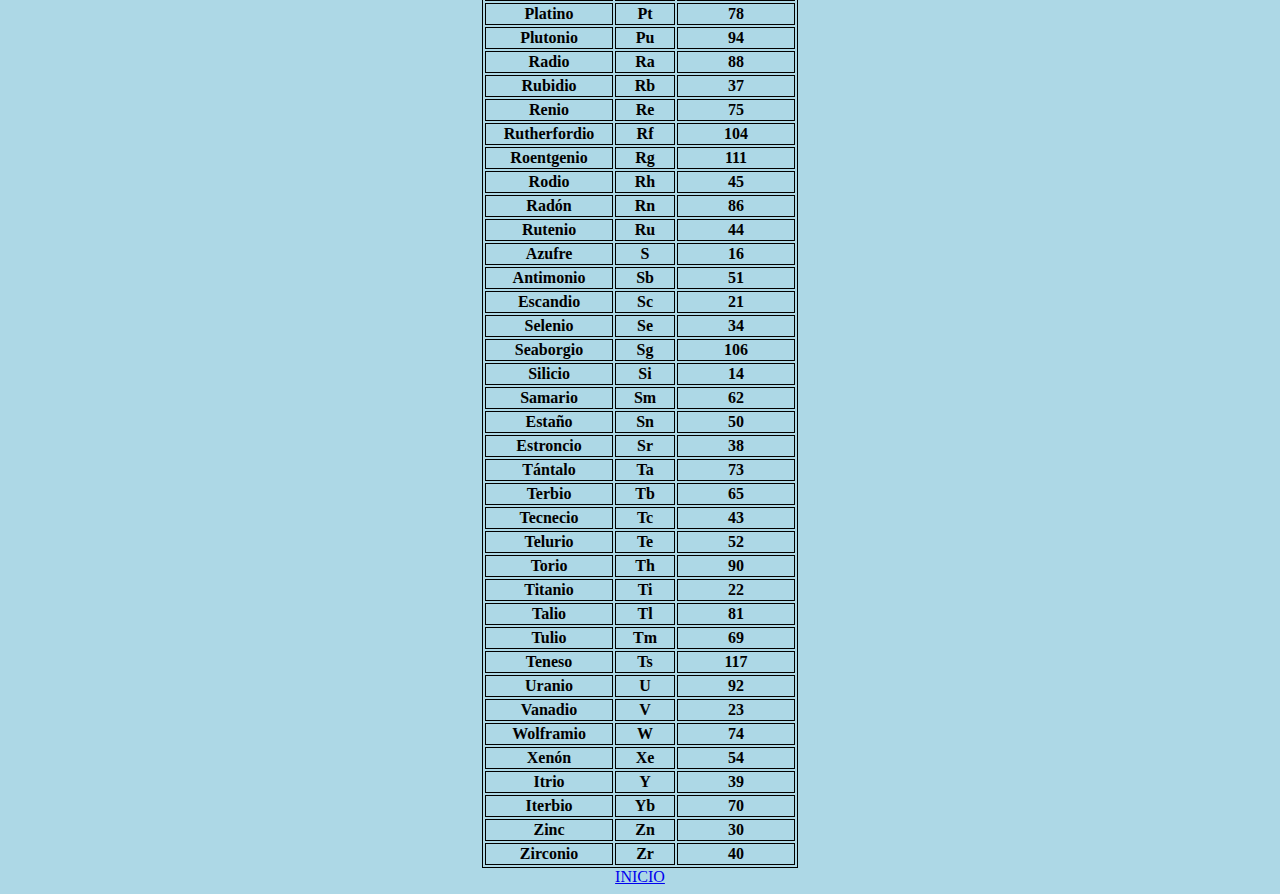
<file: elementos.html>
<!DOCTYPE html>
<html>
<head>
	<meta charset="utf-8">
	<meta name="viewport" content="width=device-width, initial-scale=1">
	<link rel="stylesheet" type="text/css" href="elementos.css">
	<center>
	<title>ELEMENTO QUIMICO</title>
	</center>
</head>
<body class="fon">
<center>
<h1 class="tu"><b></b> ELEMENTO QUIMICO</b> </h1><br></center>
Un elemento químico es una sustancia compuesta por átomos iguales. Esto quiere decir que no se pueden descomponer en sustancias más simples. Así, el elemento oro (símbolo Au) está formado por únicamente átomos de oro, que se caracterizan por tener 79 protones, 79 electrones y 118 neutrones.<br><br>

Cada elemento tiene un nombre y se denotan con símbolos de una o dos letras. Por ejemplo, el símbolo del aluminio es Al, el de la plata Ag y el de mercurio Hg. De esta forma, los químicos abrevian los nombres de los elementos cuando tienen que escribir fórmulas y reacciones químicas.<br><br>

Los primeros elementos químicos descubiertos fueron el carbono, el azufre, el oro, el cobre y el hierro. Estos son elementos que se encuentran normalmente en la naturaleza, al igual que el silicio y el oxígeno, los más abundantes en la corteza terrestre.<br><br>

Otros elementos son de origen artificial, sintetizados por los químicos en laboratorios especializados. Ejemplos de estos son el oganesón, el seaborgio y el curio.<br><br>

Los elementos pueden combinarse por métodos químicos para formar compuestos. De este forma, el agua es un compuesto formado por los elementos hidrógeno y oxígeno.<br><br>

Diferentes elementos químicos tienen diferentes átomos. En la actualidad se conocen 118 elementos, los cuales se encuentran ordenados de menor número de protones a mayor número de protones en la tabla periódica.<br><br>
<center>
<h2 class="to"><b></b>TABLA PERIODICA DE LOS ELEMENTOS</b> </h2><br><br>
 </center>
 <center>
<img src="n.jpg"><br>
</center>
La tabla periódica de los elementos químicos presenta los diferentes tipos de elementos descubiertos hasta la fecha.<br><br>
<b><h2> Los 118 elementos químicos que aparecen en la tabla periódica</b></h2> <br><br>
A continuación puedes conseguir todos los elementos químicos conocidos ordenados alfabéticamente por su símbolo químico:<br><br>

<style>
	table, th, td{
		border: 1px solid black;
	}
</style>
<center>

<table>
	<tr>
		<th class="br">Elemento químico</th>
	<th class="cho">Símbolo</th>
	<th class="far">Número atómico</th>
	</tr>
	<tr>
		<th>Actinio</th>
<th>Ac</th>
<th>	89</th>
	</tr>
<tr>
	<th>Plata</th>
<th>Ag</th>
<th>47</th>
</tr>
<tr>
	<th>Aliminio</th>
<th>Al</th>
<th>13</th>
</tr>
<tr>
	<th>Americio</th>
<th>Am</th>
<th>95</th>
</tr>
<tr>
	<th>Argón</th>
<th>Ar</th>
<th>18</th>
</tr>
<tr>
	<th>Arsénico</th>
<th>As</th>
<th>33</th>
</tr>
<tr>
	<th>Astato</th>
<th>At</th>
<th>85</th>
</tr>
<tr>
	<th>Oro</th>
<th>Au</th>
<th>79</th>
</tr>
<tr>
	<th>Boro</th>
<th>B</th>
<th>5</th>
</tr>
<tr>
	<th>Bario</th>
<th>Ba</th>
<th>56</th>
</tr>
<tr>
	<th>Berilio</th>
<th>Be</th>
<th>4</th>
</tr>
<tr>
	<th>Bohrio</th>
<th>Bh</th>
<th>107</th>
</tr>
<tr>
	<th>Bismuto</th>
<th>Bi</th>
<th>83</th>
</tr>
<tr>
	<th>Berkelio</th>
<th>Bk</th>
<th>97</th>
</tr>
<tr>
	<th>Bromo</th>
<th>Br</th>
<th>35</th>
</tr>
<tr>
	<th>Carbono</th>
<th>C</th>
<th>6</th>
</tr>
<tr>
	<th>Calcio</th>
<th>Ca</th>
<th>20</th>
</tr>
<tr>
	<th>Cadmio</th>
<th>Cd</th>
<th>48</th>
</tr>
<tr>
	<th>Cerio</th>
<th>Ce</th>
<th>58</th>
</tr>
<tr>
	<th>Californio</th>
<th>Cf</th>
<th>98</th>
</tr>
<tr>
	<th>Cloro</th>
<th>Cl</th>
<th>17</th>
</tr>
<tr>
	<th>Curio</th>
<th>Cm</th>
<th>96</th>
</tr>
<tr>
	<th>Copernicio</th>
<th>Cn</th>
<th>112</th>
</tr>
<tr>
	<th>Cobalto</th>
<th>Co</th>
<th>27</th>
</tr>
<tr>
	<th>Cromo</th>
<th>Cr</th>
<th>24</th>
</tr>
<tr>
	<th>Cesio</th>
<th>Cs</th>
<th>55</th>
</tr>
<tr>
	<th>Cobre</th>
<th>Cu</th>
<th>29</th>
</tr>
<tr>
	<th>Dubnio</th>
<th>Db</th>
<th>105</th>
</tr>
<tr>
	<th>Darnstatio</th>
<th>Ds</th>
<th>110</th>
</tr>
<tr>
	<th>Disprosio</th>
<th>Dy</th>
<th>66</th>
</tr>
<tr>
	<th>Erbio</th>
<th>Er</th>
<th>68</th>
</tr>
<tr>
	<th>Einstenio</th>
<th>Es</th>
<th>99</th>
</tr>
<tr>
	<th>Europio</th>
<th>Eu</th>
<th>63</th>
</tr>
<tr>
	<th>Flúor</th>
<th>F</th>
<th>9</th>
</tr>
<tr>
	<th>Hierro</th>
<th>fe</th>
<th>26</th>
</tr>
<tr>
	<th>Flerovio</th>
<th>Fl</th>
<th>114</th>
</tr>
<tr>
	<th>Fermio</th>
<th>Fm</th>
<th>100</th>
</tr>
<tr>
	<th>Francio</th>
<th>Fr</th>
<th>87</th>
</tr>
<tr>
	<th>Galio</th>
<th>Ga</th>
<th>31</th>
</tr>
<tr>
	<th>Gadolinio</th>
<th>Gd</th>
<th>64</th>
</tr>
<tr>
	<th>Germanio</th>
<th>Ge</th>
<th>32</th>
</tr>
<tr>
	<th>Hidrógeno</th>
<th>H</th>
<th>1</th>
</tr>

	
<tr>
<th>Helio</th>
	<th>He</th>	
		<th>2</th>
</tr>
<tr>
<th>Hafnio</th>	<th>Hf</th>	<th>72</th>
</tr>
<tr>
<th>Mercurio</th>	<th>Hg</th>	<th>80</th>
</tr>
<tr>
<th>Holmio</th>	<th>Ho</th>	<th>67</th>
</tr>
<tr>
<th>Hasio</th>	<th>Hs</th>	<th>108</th>
</tr>
<tr>
<th>Yodo</th>	<th>I</th>	<th>53</th>
</tr>
<tr>
<th>Indio</th>	<th>In</th>	<th>49</th>
</tr>
<tr>
<th>Iridio</th>	<th>Ir</th>	<th>77</th>
</tr>
<tr>
<th>Potasio</th>	<th>K</th>	<th>19</th>
</tr>
<tr>
<th>Kriptón</th>	<th>Kr</th>	<th>36</th>
</tr>
<tr>
<th>Lantano</th>	<th>La</th>	<th>57</th>
</tr>
<tr>
<th>Litio</th>	<th>Li</th>	<th>3</th>
</tr>
<tr>
<th>Laurencio</th>	<th>Lr</th>	<th>103</th>
</tr>
<tr>
<th>Lutecio</th>	<th>Lu</th>	<th>71</th>
</tr>
<tr>
<th>Livermorio</th>	<th>Lv</th>	<th>116</th>
</tr>
<tr>
<th>Moscovio</th>	<th>Mc</th>	<th>115</th>
</tr>
<tr>
<th>Mendelevio</th>	<th>Md</th>	<th>101</th>
</tr>
<tr>
<th>Magnesio</th>	<th>Mg</th>	<th>12</th>
</tr>
<tr>
<th>Manganeso</th>	<th>Mn</th>	<th>25</th>
</tr>
<tr>
<th>Molibdeno</th>	<th>Mo</th>	<th>42</th>
</tr>
<tr>
<th>Meitnerio</th>	<th>Mt</th>	<th>109</th>
</tr>
<tr>
<th>Nitrógeno</th>	<th>N</th>	<th>7</th>
</tr>
<tr>
<th>Sodio</th>	<th>Na</th>	<th>11</th>
</tr>
<tr>
<th>Niobio</th>	<th>Nb</th>	<th>41</th>
</tr>
<tr>
<th>Neodimio</th>	<th>Nd</th>	<th>60</th>
</tr>
<tr>
<th>Neón</th>	<th>Ne</th>	<th>10</th>
</tr>
<tr>
<th>Nihonio</th>	<th>Nh</th>	<th>113</th>
</tr>
<tr>
<th>Niquel</th>	<th>Ni</th>	<th>28</th>
</tr>
<tr>
<th>Nobelio</th>	<th>No</th>	<th>102</th>
</tr>
<tr>
<th>Neptunio</th>	<th>Np</th>	<th>93</th>
</tr>
<tr>
<th>Oxígeno</th>	<th>O</th>	<th>8</th>
</tr>
<tr>
<th>Oganesón</th>	<th>Og</th>	<th>118</th>
</tr>
<tr>
<th>Osmio</th>	<th>Os</th>	<th>76</th>
</tr>
<tr>
<th>Fósforo</th>	<th>P</th>	<th>15</th>
</tr>
<tr>
<th>Protactinio</th>	<th>Pa</th>	<th>91</th>
</tr>
<tr>
<th>Plomo</th>	<th>Pb</th>	<th>82</th>
</tr>
<tr>
<th>Paladio</th>	<th>Pd</th>	<th>46</th>
</tr>
<tr>
<th>Prometio</th>	<th>Pm</th>	<th>61</th>
</tr>
<tr>
<th>Polonio</th>	<th>Po</th>	<th>84</th>
</tr>
<tr>
<th>Praseodimio</th>	<th>Pr</th>	<th>59</th>
</tr>
<tr>
<th>Platino</th>	<th>Pt</th>	<th>78</th>
</tr>
<tr>
<th>Plutonio</th>	<th>Pu</th>	<th>94</th>
</tr>
<tr>
<th>Radio</th>	<th>Ra</th>	<th>88</th>
</tr>
<tr>
<th>Rubidio</th>	<th>Rb</th>	<th>37</th>
</tr>
<tr>
<th>Renio</th>	<th>Re</th>	<th>75</th>
</tr>
<tr>
<th>Rutherfordio</th>	<th>Rf</th>	<th>104</th>
</tr>
<tr>
<th>Roentgenio</th>	<th>Rg</th>	<th>111</th>
</tr>
<tr>
<th>Rodio</th>	<th>Rh</th>	<th>45</th>
<tr>
<th>Radón</th>	<th>Rn</th>	<th>86</th>
</tr>
<tr>
<th>Rutenio</th>	<th>Ru</th>	<th>44</th>
</tr>
<tr>
<th>Azufre</th>	<th>S</th>	<th>16</th>
</tr>
<tr>
<th>Antimonio</th>	<th>Sb</th>	<th>51</th>
</tr>
<tr>
<th>Escandio</th>	<th>Sc</th>	<th>21</th>
</tr>
<tr>
<th>Selenio</th>	<th>Se</th>	<th>34</th>
</tr>
<tr>
<th>Seaborgio</th>	<th>Sg</th>	<th>106</th>
</tr>
<tr>
<th>Silicio</th>	<th>Si</th>	<th>14</th>
</tr>
<tr>
<th>Samario</th>	<th>Sm</th>	<th>62</th>
</tr>
<tr>
<th>Estaño</th>	<th>Sn</th>	<th>50</th>
</tr>
<tr>
<th>Estroncio</th>	<th>Sr</th>	<th>38</th>
</tr>
<tr>
<th>Tántalo</th>	<th>Ta</th>	<th>73</th>
</tr>
<tr>
<th>Terbio</th>	<th>Tb</th>	<th>65</th>
</tr>
<tr>
<th>Tecnecio</th>	<th>Tc</th>	<th>43</th>
</tr>
<tr>
<th>Telurio</th>	<th>Te</th>	<th>52</th>
</tr>
<tr>
<th>Torio</th>	<th>Th</th>	<th>90</th>
</tr>
<tr>
<th>Titanio</th>	<th>Ti</th>	<th>22</th>
</tr>
<tr>
<th>Talio</th>	<th>Tl</th>	<th>81</th>
</tr>
<tr>
<th>Tulio</th>	<th>Tm</th>	<th>69</th>
</tr>
<tr>
<th>Teneso</th>	<th>Ts</th>	<th>117</th>
</tr>
<tr>
<th>Uranio</th>	<th>U</th>	<th>92</th>
</tr>
<tr>
<th>Vanadio</th>	<th>V</th>	<th>23</th>
</tr>
<tr>
<th>Wolframio</th>	<th>W</th>	<th>74</th>
</tr>
<tr>
<th>Xenón</th>	<th>Xe</th>	<th>54</th>
</tr>
<tr>
<th>Itrio</th>	<th>Y</th>	<th>39</th>
</tr>
<tr>
<th>Iterbio</th>	<th>Yb</th>	<th>70</th>
</tr>
<tr>
<th>Zinc</th>	<th>Zn</th>	<th>30</th>
</tr>
<tr>
<th>Zirconio</th>	<th>Zr</th>	<th>40</th>
</tr>
</center>
</table>
<li><a href="index.html">INICIO</a> </li>
</body>
</html>
</file>
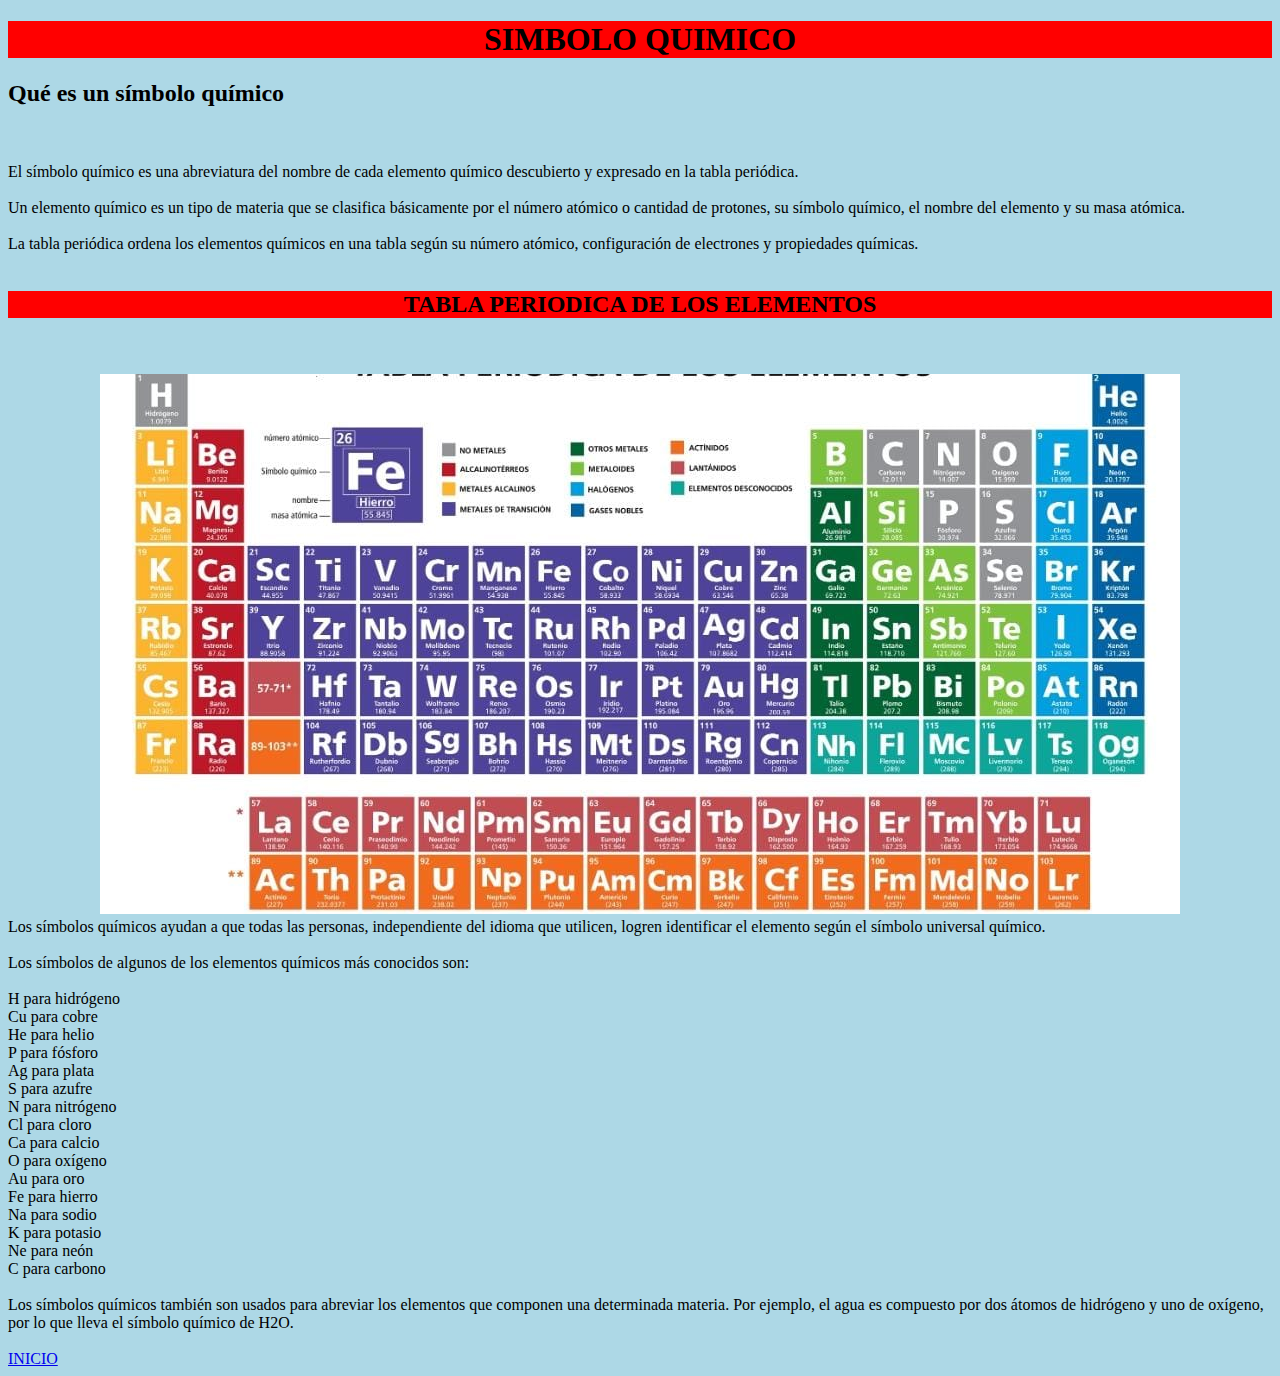
<file: simbolo.html>
<!DOCTYPE html>
<html>
<head>
	<meta charset="utf-8">
	<meta name="viewport" content="width=device-width, initial-scale=1">
	<link rel="stylesheet" type="text/css" href="simbolo.css">
	<title>SIMBOLO QUIMICO</title>
</head>
<body class="fo">
	<center>
	<h1 class="go">SIMBOLO QUIMICO</h1>
	</center>
	<h2> <b> Qué es un símbolo químico</h2></b><br><br>
El símbolo químico es una abreviatura del nombre de cada elemento químico descubierto y expresado en la tabla periódica.<br><br>

Un elemento químico es un tipo de materia que se clasifica básicamente por el número atómico o cantidad de protones, su símbolo químico, el nombre del elemento y su masa atómica.<br><br>

La tabla periódica ordena los elementos químicos en una tabla según su número atómico, configuración de electrones y propiedades químicas.<br><br>
<center>
<h2 class="ta"><b>TABLA PERIODICA DE LOS ELEMENTOS</h2> <br><br></b> 
<img src="n.jpg"><br> 
</center>
Los símbolos químicos ayudan a que todas las personas, independiente del idioma que utilicen, logren identificar el elemento según el símbolo universal químico.<br><br>

Los símbolos de algunos de los elementos químicos más conocidos son:<br><br>

<li> H para hidrógeno<br></li>
<li>Cu para cobre<br></li>
<li>He para helio<br></li>
<li>P para fósforo<br></li>
<li>Ag para plata<br></li>
<li>S para azufre<br></li>
<li>N para nitrógeno<br></li>
<li>Cl para cloro<br></li>
<li>Ca para calcio<br></li>
<li>O para oxígeno<br></li>
<li>Au para oro<br></li>
<li>Fe para hierro<br></li>
<li>Na para sodio<br></li>
<li>K para potasio<br></li>
<li>Ne para neón<br></li>
<li>C para carbono<br><br></li>
Los símbolos químicos también son usados para abreviar los elementos que componen una determinada materia. Por ejemplo, el agua es compuesto por dos átomos de hidrógeno y uno de oxígeno, por lo que lleva el símbolo químico de H2O.<br><br>
<li><a href="index.html">INICIO</a> </li>
</body>
</html>
</file>
<file: tabla.css>
.titulo {
	background: red;
	
}
.fondo {
	background: lightblue;
	}
	.ti1 {
		background: red;
	}
	.ti2 {
background: red;
}
.titu {
	color: red;
}
.ti3 {
	background: red;
}
.ti4 {
	background: red;
}
.ti5 {
	background: red;
	}
.ti6 {
	background: red;
	}
.ti7 {
	background: red;
	}
	.ju {
	color: black;
}
</file>
<file: atomo.css>
.f {
	background: lightblue;
	}

.yo {
	background: red;
	}

.bu {
	background: red;
	}
	.re {
	background: red;
	}
</file>
<file: elementos.css>
.fon {
	background: lightblue;
	}

.tu {
	background: red;
	}

.to {
	background: red;
	}
	.br {
	background: red;
	}

.cho {
	background: red;
	}

.far {
	background: red;
	}
</file>
<file: simbolo.css>
.fo {
	background: lightblue;
	}

.go {
	background: red;
	}

.ta {
	background: red;
	}
</file>
